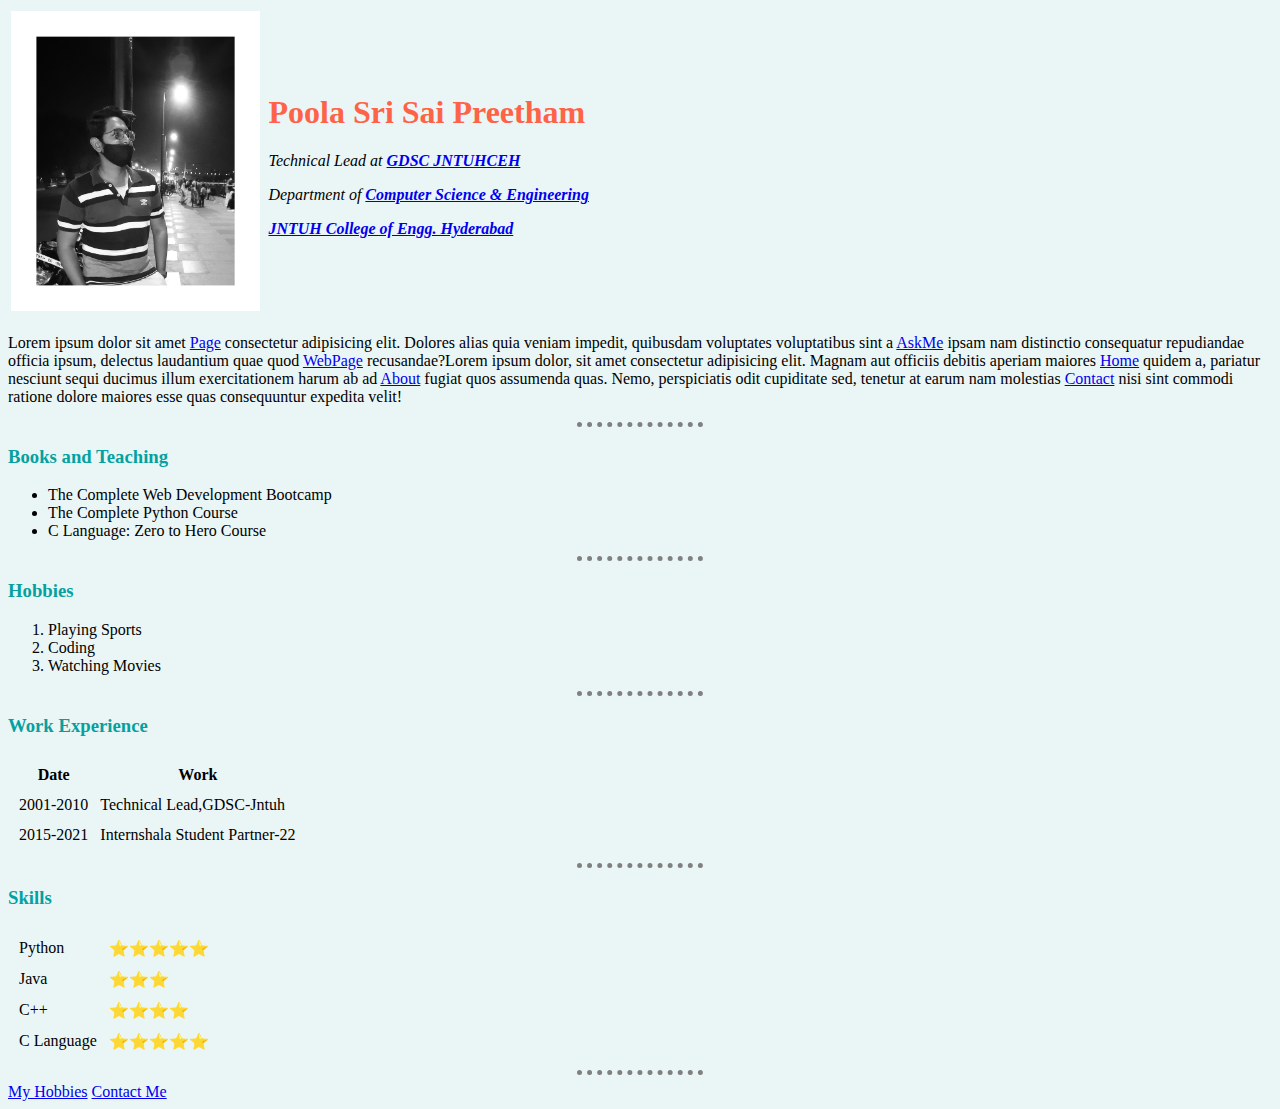
<file: index.html>
<!DOCTYPE html>
<html lang="en">
<head>
    <meta charset="UTF-8">
    <meta http-equiv="X-UA-Compatible" content="IE=edge">
    <meta name="viewport" content="width=device-width, initial-scale=1.0">
    <title>👽Presonal Site</title>
    <link rel="stylesheet" href="css/style.css">
</head>
<body>
    <table>
        <tr>
            <td>
                <img src="myphoto.jpg" alt="Preetham Profile Photo" height="300px">
            <td>
            <td>
                <h1>Poola Sri Sai Preetham</h1>
                <p><em>Technical Lead at <b><a href="https://gdsc.community.dev/jntuh-college-of-engineering-hyderabad-1/">GDSC JNTUHCEH</a></b></em></p>
                <p><em>Department of <b><a href="https://jntuhceh.ac.in/viewdept/5">Computer Science & Engineering</a></b></em></p>
                <p><em><strong><a href="https://www.jntuhceh.ac.in/">JNTUH College of Engg. Hyderabad</a></strong></em></p>
            </td>
        </tr>
    </table>
    <p>Lorem ipsum dolor sit amet <a href="#">Page</a> consectetur adipisicing elit. Dolores alias quia veniam impedit, quibusdam voluptates voluptatibus sint a <a href="#">AskMe</a> ipsam nam distinctio consequatur repudiandae officia ipsum, delectus laudantium quae quod <a href="#">WebPage</a> recusandae?Lorem ipsum dolor, sit amet consectetur adipisicing elit. Magnam aut officiis debitis aperiam maiores <a href="#">Home</a> quidem a, pariatur nesciunt sequi ducimus illum exercitationem harum ab ad <a href="#">About</a> fugiat quos assumenda quas. Nemo, perspiciatis odit cupiditate sed, tenetur at earum nam molestias <a href="#">Contact</a> nisi sint commodi ratione dolore maiores esse quas consequuntur expedita velit!</p>
    <hr>
    <h3>Books and Teaching</h3>
    <ul>
        <li>The Complete Web Development Bootcamp</li>
        <li>The Complete Python Course</li>
        <li>C Language: Zero to Hero Course</li>
    </ul>
    <hr>
    <h3>Hobbies</h3>
    <ol>
        <li>Playing Sports</li>
        <li>Coding</li>
        <li>Watching Movies</li>
    </ol>
    <hr>
    <h3>Work Experience</h3>
    <table cellspacing='10'>
        <thead>
            <tr>
                <th>Date</th>
                <th>Work</th>
            </tr>
        </thead>
        <tbody>
            <tr>
                <td>2001-2010</td>
                <td>Technical Lead,GDSC-Jntuh</td>
            </tr>
            <tr>
                <td>2015-2021</td>
                <td>Internshala Student Partner-22</td>
            </tr>
        </tbody>
    </table>
    <hr>
    <h3>Skills</h3>
    <table cellspacing="10px">
        <tbody>
            <tr>
                <td>Python</td>
                <td>⭐⭐⭐⭐⭐</td>
            </tr>
            <tr>
                <td>Java</td>
                <td>⭐⭐⭐</td>
            </tr>
            <tr>
                <td>C++</td>
                <td>⭐⭐⭐⭐</td>
            </tr>
            <tr>
                <td>C Language</td>
                <td>⭐⭐⭐⭐⭐</td>
            </tr>
        </tbody>
    </table>
    <hr>
    <a href="hobbies.html">My Hobbies</a>
    <a href="contact-me.html">Contact Me</a>




</body>
</html>
</file>
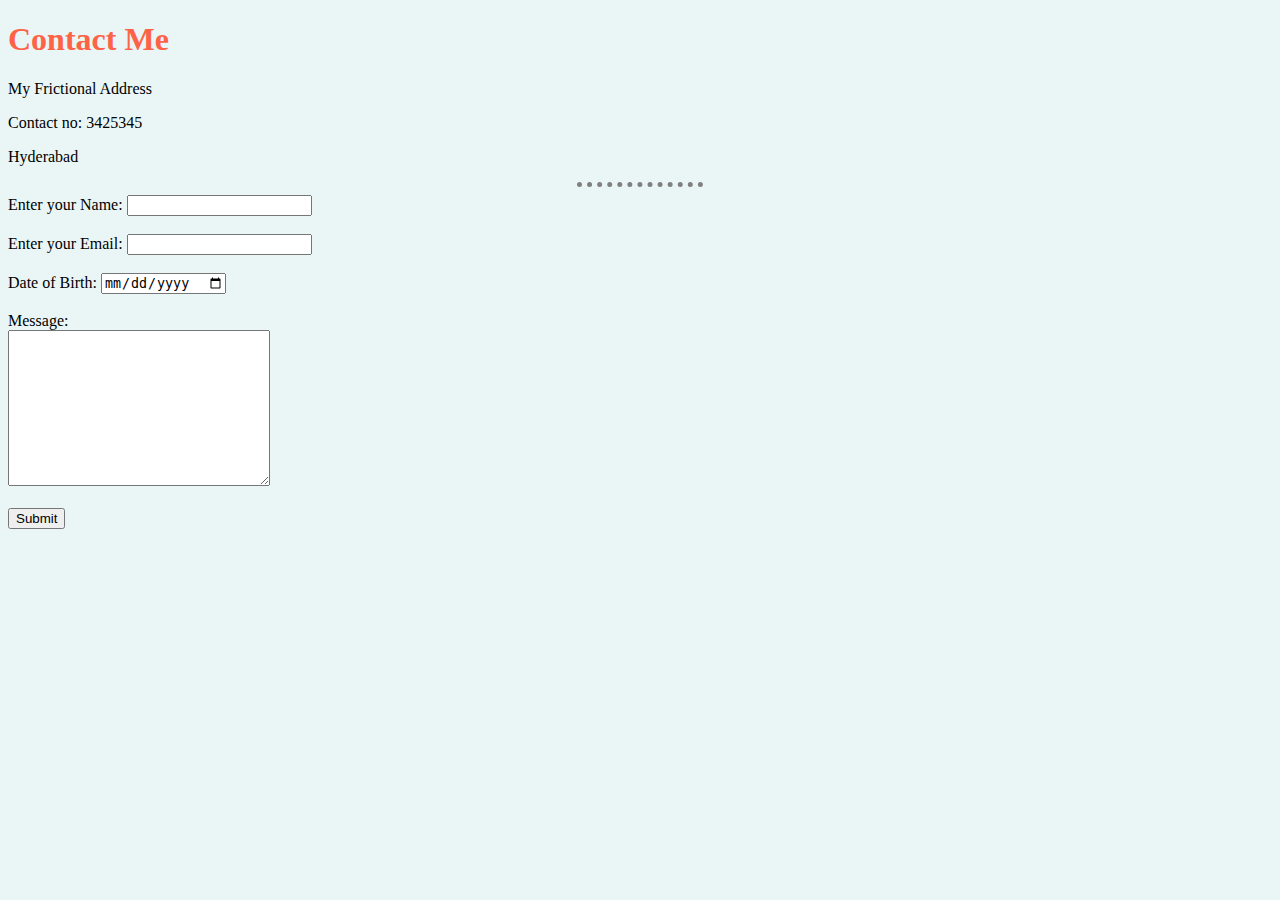
<file: contact-me.html>
<!DOCTYPE html>
<html lang="en">
<head>
    <meta charset="UTF-8">
    <meta http-equiv="X-UA-Compatible" content="IE=edge">
    <meta name="viewport" content="width=device-width, initial-scale=1.0">
    <title>Contact Me</title>
    <link rel="stylesheet" href="css/style.css">
</head>
<body>
    <h1>Contact Me</h1>
    <p>My Frictional Address</p>
    <p>Contact no: 3425345</p>
    <p>Hyderabad</p>
    <hr>
    <form action="mailto:saipreetham3022@gmail.com" method="post">
        <label for="name">Enter your Name: </label>
        <input type="text" name="YourName" id=""><br><br>
        <label for="email">Enter your Email: </label>
        <input type="email" name="YourEmail" id=""><br><br>
        <label for="dob">Date of Birth:</label>
        <input type="date" name="DOB" id=""><br><br>
        <label for="Message">Message: </label><br>
        <textarea name="Message" id="" cols="30" rows="10"></textarea>
        <br><br>
        <input type="submit" value="Submit">
    </form>
</body>
</html>
</file>
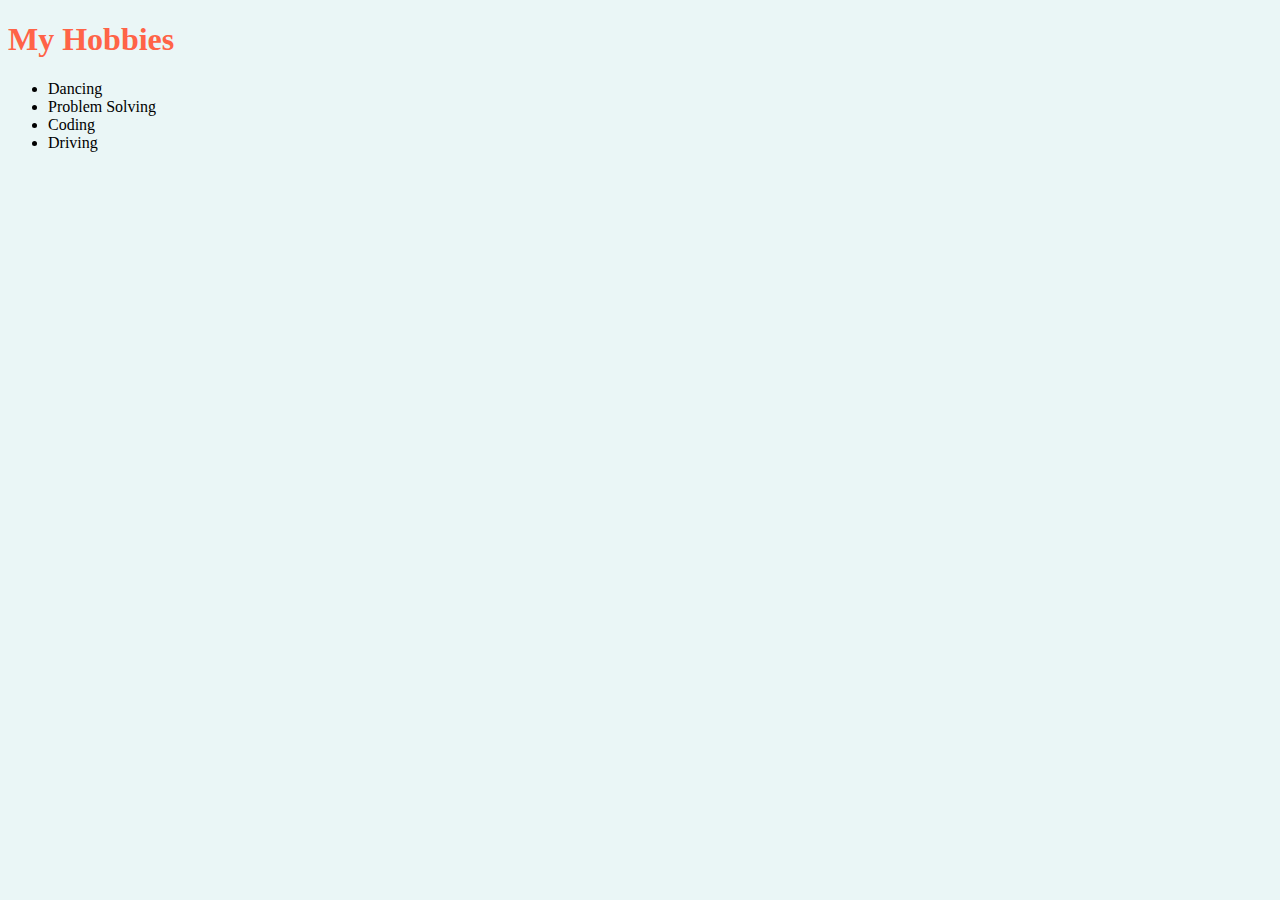
<file: hobbies.html>
<!DOCTYPE html>
<html lang="en">
<head>
    <meta charset="UTF-8">
    <meta http-equiv="X-UA-Compatible" content="IE=edge">
    <meta name="viewport" content="width=device-width, initial-scale=1.0">
    <title>Hobbies</title>
    <link rel="stylesheet" href="css/style.css">

</head>
<body>
    <h1>My Hobbies</h1>
    <ul>
        <li>Dancing</li>
        <li>Problem Solving</li>
        <li>Coding</li>
        <li>Driving</li>
    </ul>
</body>
</html>
</file>
<file: css/style.css>
body{
    background-color: #EAF6F6;
}
hr{
    border-style: none;
    border-top-style: dotted;
    border-color: grey;
    border-width: 5px;
    width: 10%;
}
h3{
    color: #05a1a1;
}
h1{
    color: tomato;
}
</file>
